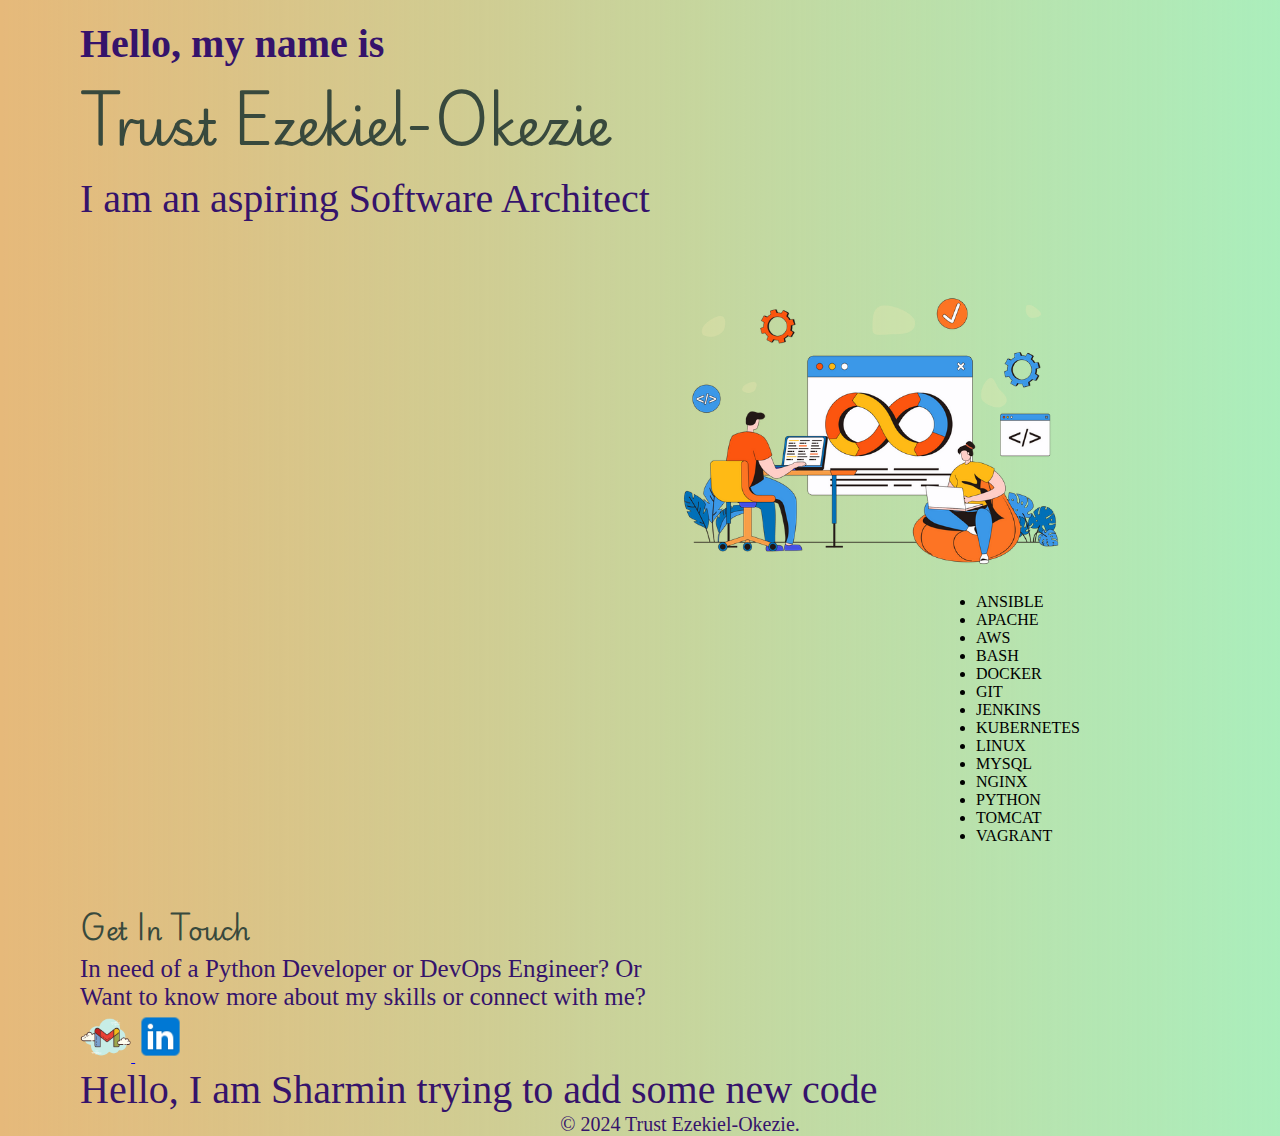
<file: index.html>
<!DOCTYPE html>
<html lang="en">
    <head>
        <meta charset="utf-8">
        <meta http-equiv="X-UA-Compatible" content="IE=edge">
        <title>WDDM Project</title>
        <meta name="description" content="">
        <meta name="viewport" content="width=device-width, initial-scale=1.0">
        <link rel="stylesheet" href="style.css">
        <link rel="preconnect" href="https://fonts.googleapis.com">
        <link rel="preconnect" href="https://fonts.gstatic.com" crossorigin>
        <link href="https://fonts.googleapis.com/css2?family=Playwrite+FR+Moderne:wght@100..400&display=swap" rel="stylesheet">
    </head>
    <body>
        <h1>Hello, my name is</h1>
        <h2>Trust Ezekiel-Okezie</h2>
        <p>I am an aspiring Software Architect</p>
        <p class="important">Current skill set:</p>
        
        <img src="images/img.webp" alt="Software development lifecycle image" class="center"> <!-- image sourced from https://iconscout.com/illustration/devops-5756365/-->
        
        <section class="skill-text">
            <ul class="ul-order">
                <li>ANSIBLE</li>
                <li>APACHE</li>
                <li>AWS</li>
                <li>BASH</li>
                <li>DOCKER</li>
                <li>GIT</li>
                <li>JENKINS</li>
                <li>KUBERNETES</li> <!-- Corrected spelling -->
                <li>LINUX</li>
                <li>MYSQL</li>
                <li>NGINX</li>
                <li>PYTHON</li>
                <li>TOMCAT</li>
                <li>VAGRANT</li>
            </ul>
        </section>
        
        <h3>Get In Touch</h3>
        <p class="contact">In need of a Python Developer or DevOps Engineer? Or</p>
        <p class="contact">Want to know more about my skills or connect with me?</p>

        <!-- Corrected closing a tags for Gmail and LinkedIn links -->
        <a href="mailto:trustezekiel.okezie@gmail.com">
            <img src="images/download.png" alt="Gmail icon" class="contact">
        </a> 
        <a href="https://www.linkedin.com/in/trust-ezekiel-okezie-00b453161/">
            <img src="images/linkedin.png" alt="LinkedIn icon">
        </a>

        <p>Hello, I am Sharmin trying to add some new code</p>

        <footer>
            <p class="centertext">© 2024 Trust Ezekiel-Okezie.</p>
        </footer>
    </body>
</html>
</file>
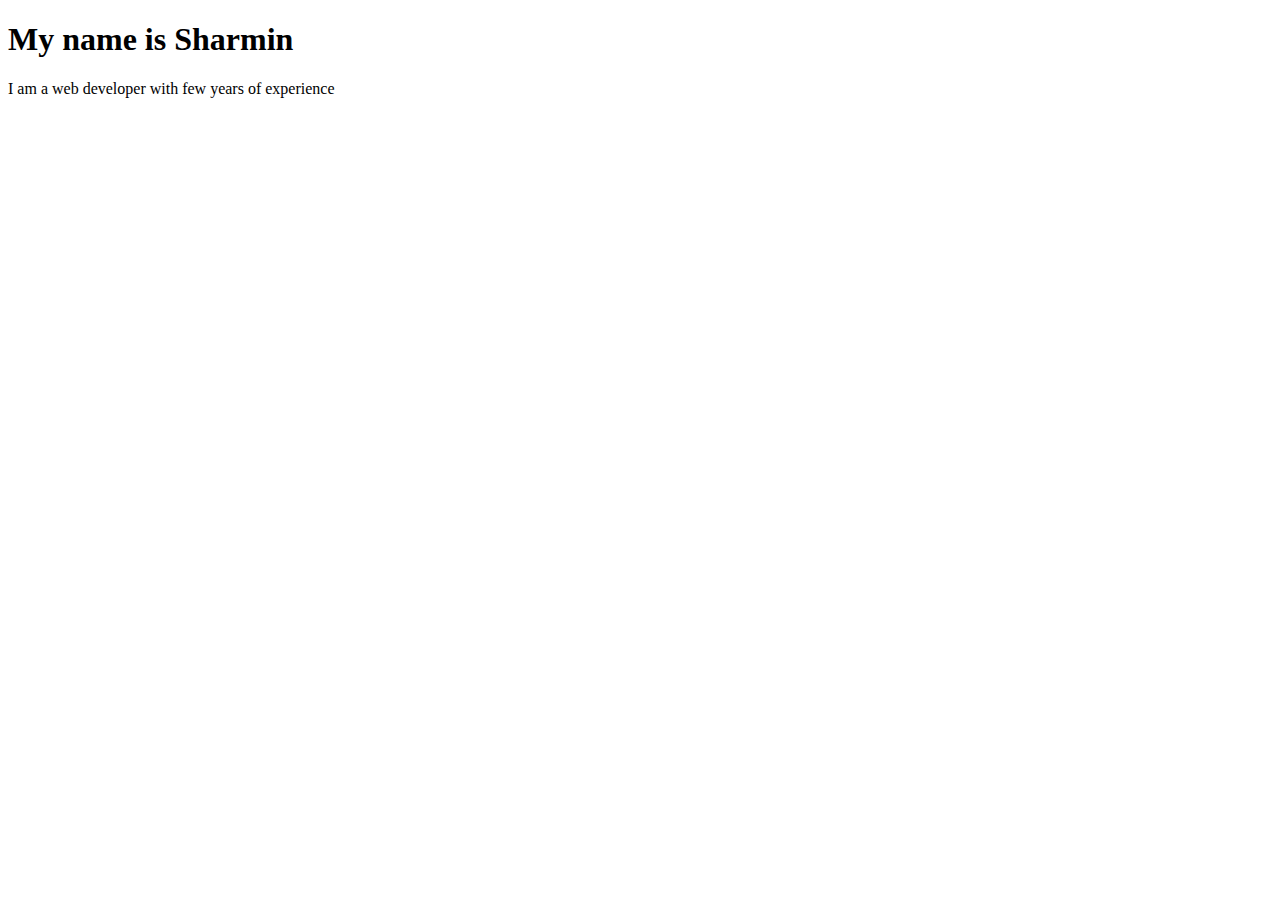
<file: sharmin.html>
<!DOCTYPE html>
<html lang="en">
<head>
    <meta charset="UTF-8">
    <meta name="viewport" content="width=device-width, initial-scale=1.0">
    <title>New File created by Sharmin</title>
</head>
<body>
    <h1>My name is Sharmin</h1>
    <p>I am a web developer with few years of experience</p>
</body>
</html>
</file>
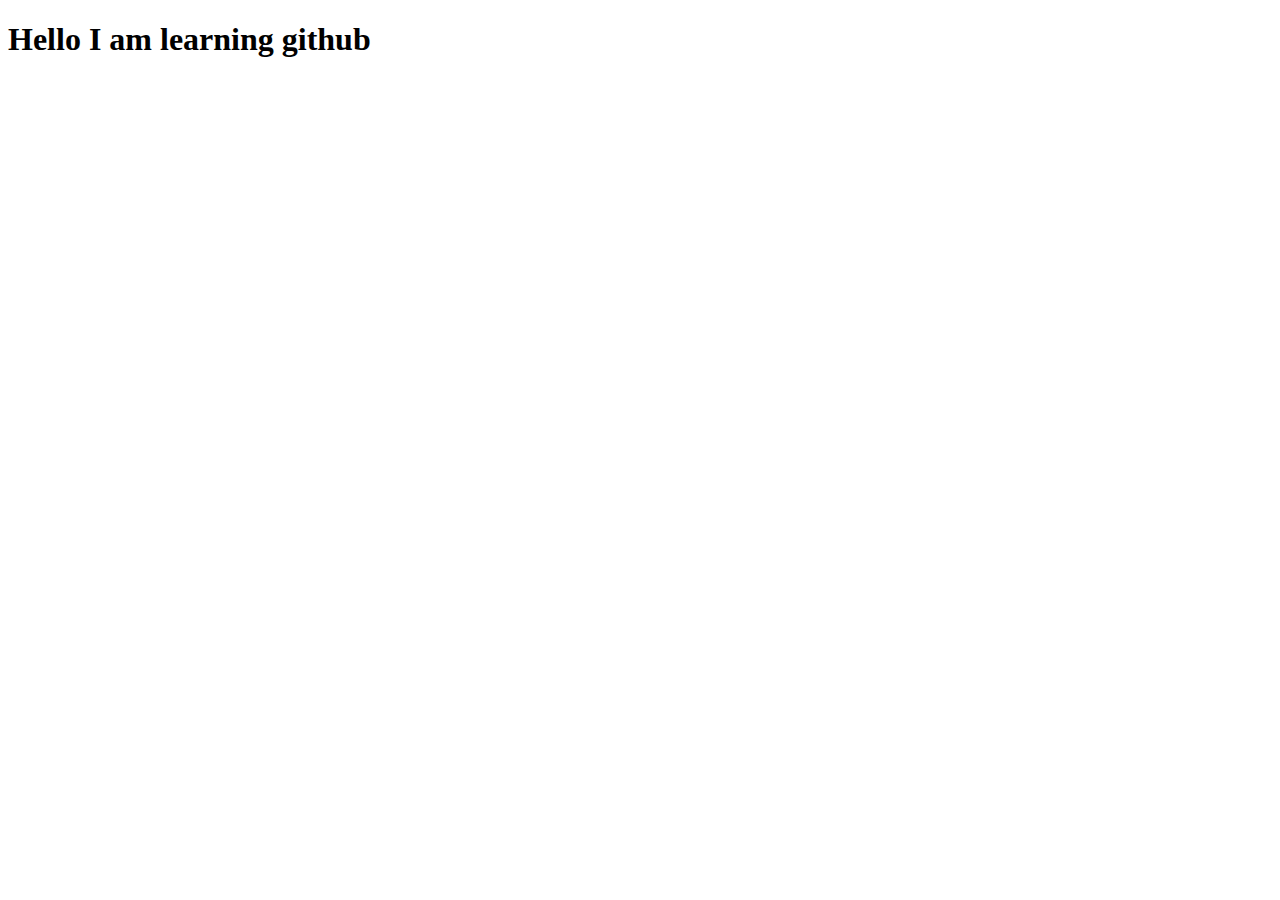
<file: test.html>
<!DOCTYPE html>
<html lang="en">
<head>
    <meta charset="UTF-8">
    <meta name="viewport" content="width=device-width, initial-scale=1.0">
    <title>Learning git</title>
</head>
<body>
    <h1>Hello I am learning github</h1>
</body>
</html>
</file>
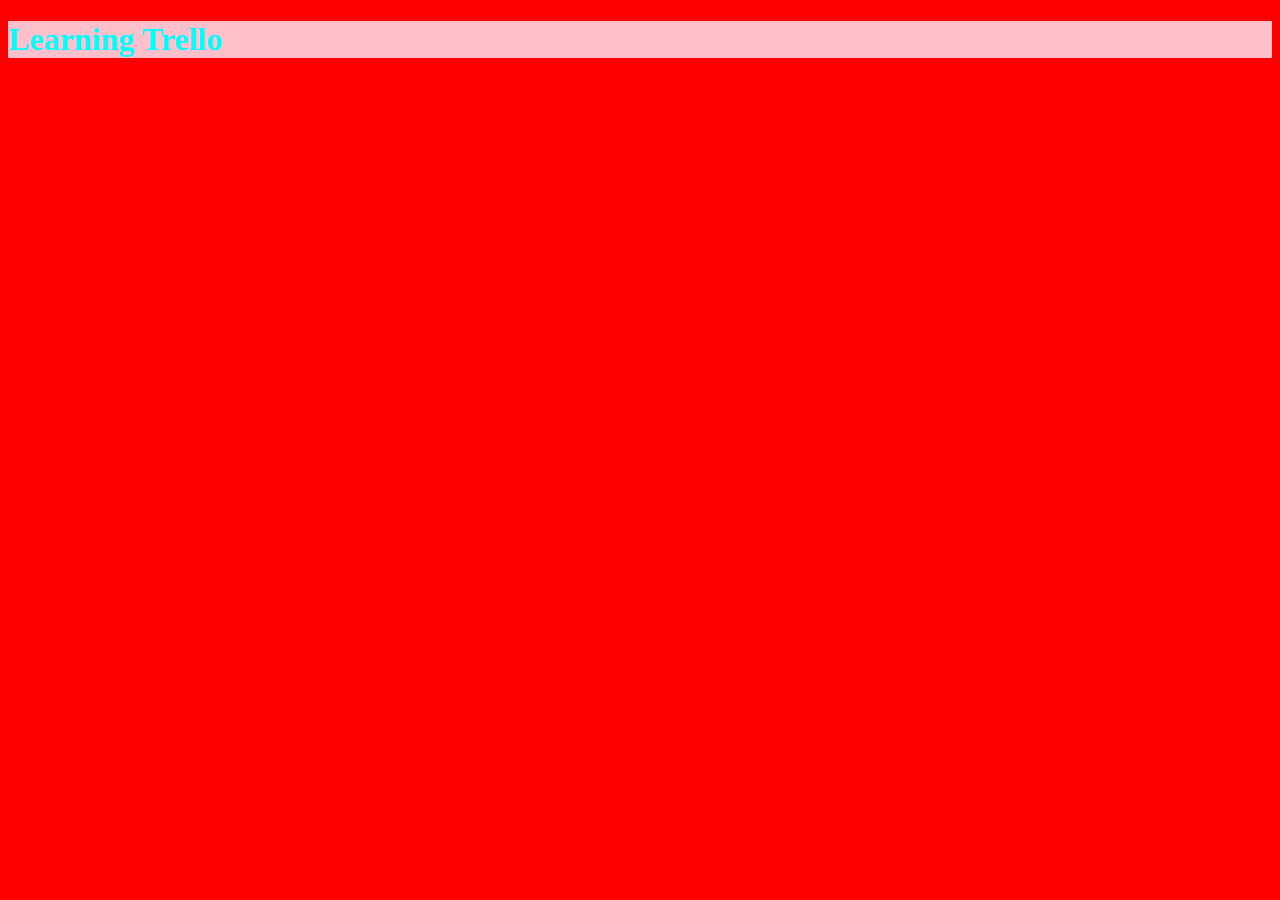
<file: trello.html>
<!DOCTYPE html>
<html lang="en">
<head>
    <meta charset="UTF-8">
    <meta name="viewport" content="width=device-width, initial-scale=1.0">
    <title>Document</title>
    <style>
        body{
            background-color: red;
        }
        h1{
            background-color: pink;
            color: aqua;
        }
    </style>
</head>
<body>
    <h1>Learning Trello</h1>
</body>
</html>
</file>
<file: style.css>
body {
    background-color: #E6B97A;
    font-family: "Princess Sofia", cursive;
    margin: 0;
    background-image: linear-gradient(to right, rgba(39, 133, 128, 0), rgb(171, 238, 188));
}

h1 {
    margin: 20px auto 0 80px; /* margin between the top of the webpage and the h1 element */
    font-family: 'Sacramento',cursive;
    font-size: 40px;
    color: #35136b; /* colour of the h1 element*/

}

h2 {
    margin: auto auto 0 80px;
    font-family: "Playwrite FR Moderne", cursive;
    font-size: 50px;
    color: #38493D;
}

h3 {
    margin: 40px auto 0 80px;
    font-family: "Playwrite FR Moderne", cursive;
    color: #38493D;
    font-size:25px;
}
p {
    margin: auto auto 0 80px;
    font-size: 40px;
    color: #35136b;
}

p.important{
    margin: 10px auto 0 1500px;
    text-align: center;
    border-style: solid; 
    display: inline-block; 
    border-width:3px; 
    border-color: #35136b;
    color: #7AE698;
    background-color: #35136b;
}

.center {
    display: block; 
    width: 35%;
    height: auto;
    float: left;
    clear: float;
    margin: -100px auto 0 650px;  
}
.centertext{
    text-align: center;
    font-size: 20px;
}

figure {
    margin-top: 90px;
    text-align: center;
    padding-top: 100;
    font-size: 120%;
    color: #38493D;
}

figcaption{
    caption-side: bottom;
    margin: auto auto 0 180px;
    line-height: 1%;
    font-size: 20px;
    color: #38493D;
} 
img {
  width: 4%;
  height: auto;
  /* margin-left: 10px; */
  
}

.captionSpace {
    white-space: pre-wrap;
}

.skill-text{
    text-align: right;
    margin-right: 200px;
    
}
.ul-order{
    display: inline-block;
    text-align: left;
}

.contact {
    margin: auto auto 0 80px;
    font-size: 25px;
}
</file>
